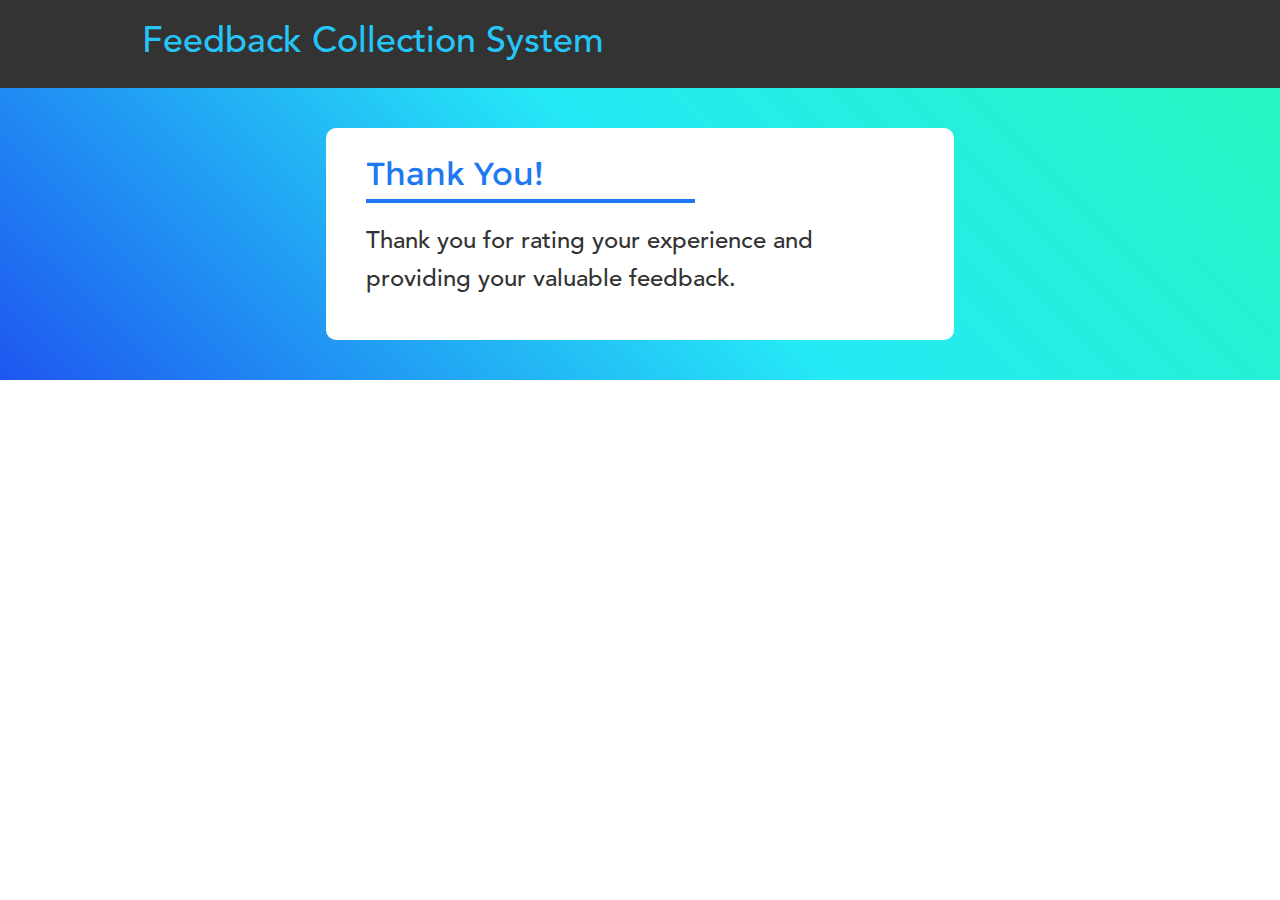
<file: templates/success.html>
<!DOCTYPE html>
<html>
  <head>
    <link rel="stylesheet" href="../static/style.css">
    <title>Response received</title>
  </head>
  <body>
    <div class="header">
      <h1>Feedback Collection System</h1>
    </div>
    <div class="container">
      <div class="card">
        <h1>Thank You!</h1>
        <h3>Thank you for rating your experience and providing your valuable feedback.</h3>
      </div>
    </div>
  </body>
</html>
</file>
<file: static/style.css>
@font-face {
  font-family: 'Avenir'; 
  src: url("../static/AvenirLTStd-Medium.otf") format("opentype");
  font-style: normal;
}

@font-face {
  font-family: 'Montserrat'; 
  src: url("../static/Montserrat-Regular.ttf") format("truetype");
  font-style: normal;
}

* {
  box-sizing: border-box;
  margin: 0;
  padding: 0;
  border: none;
  border-radius: 10px;
  font-weight: normal;
  font-style: normal;
  outline: none;
}

body {
  /* background: #f4f4f4; */
  background: linear-gradient(45deg,#1e56f0, #25e9f7, #25f7b8) no-repeat;
  background-size: cover;
  /* background-size: 400% 400%; */
  /* animation: gradient 10s ease infinite; */
  font-family: 'Avenir', 'Segoe UI', sans-serif;
  color: #333;
  line-height: 1.6;
}

h1 {
	color: #25c6f7;
  padding: 10px;
  font-size: 36px;
}

h3 {
	margin: 10px 0;
  padding: 10px 0;
  font-size: 24px;
}

p {
  font-size: 20px;
}

img {
	width: 100%;
}

.container {
	max-width: 70%;
	margin: auto;
	overflow: auto;
  justify-content: center;
}

.flex-row {
  display: flex;
  flex-flow: row;
  align-items: center;
  justify-content: space-evenly;
}

.card {
  background: #FFFFFF;
  padding: 20px 40px;
  width: 70%;
  margin: 40px auto;
}

.card h1 {
  padding: 0;
  font-family: 'Montserrat';
  font-size: 32px;
  color: #1e79f0;
  border-bottom: 4px solid #1e79f0;
  border-radius: 0;
  max-width: 60%;
}

.grey-container {
  background: #E9E9E9;
  padding: 10px;
  padding-top: 20px;
}

.message {
	text-align: center;
	padding: 10px;
  background: #f05a55;
  color: #FFFFFF;
  width: 70%;
  margin: 40px auto;
}

.header {
  padding: 5px;
  background: #333;
  border-radius: 0;
  margin: auto;
}

.header h1 {
  width: 80%;
  margin: auto;
  color: #25c6f7;
}

.logo {
	width: 300px;
	display: block;
	margin: auto;
}

.form-group {
	margin: 1rem 0;
}

.form-group-small {
  width: 400px;
  margin: auto;
}

input[type='text'],
select,
textarea {
  font-family: 'Montserrat', 'Segoe UI', sans-serif;
	display: block;
  background: #E9E9E9;
	width: 100%;
	padding: 10px;
	font-size: 1.2rem;
	/* border: 1px solid #ccc; */
  resize: none;
}

.button {
	display: block;
	width: 100%;
	background: #333;
	color: #fff;
	padding: 14px 20px;
	border: none;
	cursor: pointer;
	outline: none;
	margin-top: 1rem;
  font-family: 'Montserrat';
  font-size: 1.2rem;
  max-width: 400px;
  margin: auto;
  margin-bottom: 20px;
}

.button:hover {
  background: #25f7b8;
  color: #333;
}

@keyframes gradient {
  0% {
    background-position: 0% 50%;
  }
  25% {
    background-position: 50% 50%;
  }
  50% {
    background-position: 100% 50%;
  }
  75% {
    background-position: 50% 50%;
  }
  100% {
    background-position: 0% 50%;
  }
}
</file>
